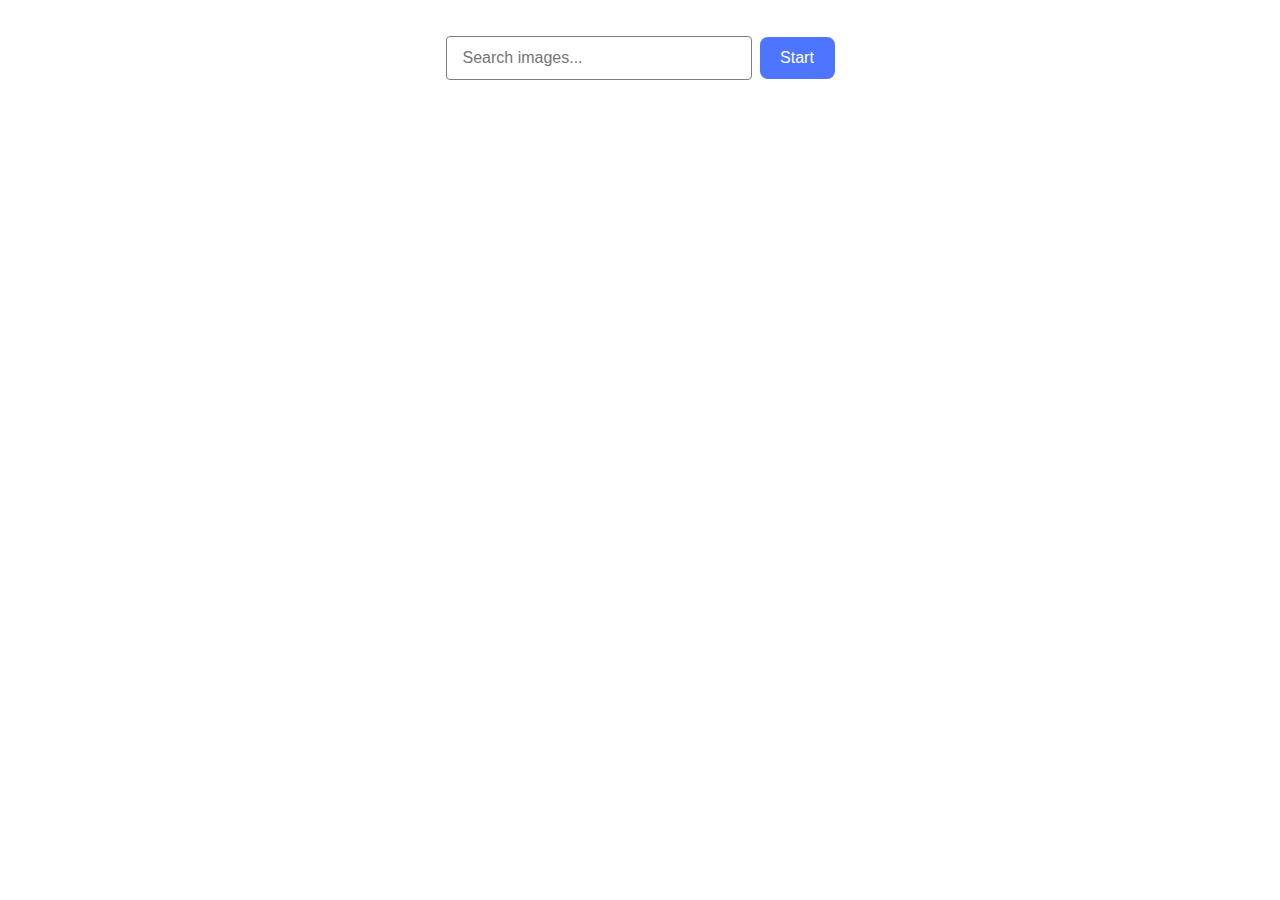
<file: src/index.html>
<!DOCTYPE html>
<html lang="en">
  <head>
    <meta charset="UTF-8" />
    <link rel="icon" type="image/svg+xml" href="/favicon.svg" />
    <meta name="viewport" content="width=device-width, initial-scale=1.0" />
    <link rel="preconnect" href="https://fonts.googleapis.com" />
    <link rel="preconnect" href="https://fonts.gstatic.com" crossorigin />
    <link
      href="https://fonts.googleapis.com/css2?family=Montserrat:ital,wght@0,100..900;1,100..900&display=swap"
      rel="stylesheet"
    />
    <title>Vanilla App Template</title>
    <link rel="stylesheet" href="./css/styles.css" />
  </head>
  <body>
    <form class="form" autocomplete="off">
      <div class="wraper-input">
        <input
          type="text"
          name="search"
          id="search"
          placeholder="Search images..."
        />
        <button type="submit" class="btn" data-start>Start</button>
      </div>
    </form>

    <div class="container">
      <ul class="gallery"></ul>
      <span class="loader is-hidden"></span>
    </div>
    <button class="js-load-more-btn is-hidden">Load More</button>
    <script type="module" src="./main.js"></script>
  </body>
</html>
</file>
<file: src/css/styles.css>
/**
  |============================
  | include css partials with
  | default @import url()
  |============================
*/
@import url(./reset.css);

:root {
  font-family: Inter, Avenir, Helvetica, Arial, sans-serif;
  font-size: 16px;
  line-height: 24px;
  font-weight: 400;

  color: #242424;
  background-color: rgba(255, 255, 255, 0.87);

  font-synthesis: none;
  text-rendering: optimizeLegibility;
  -webkit-font-smoothing: antialiased;
  -moz-osx-font-smoothing: grayscale;
  -webkit-text-size-adjust: 100%;
}

body {
  margin: 0;
  font-family: "Montserrat", sans-serif;
}

.wraper-input {
  display: flex;
  justify-content: center;
  align-items: center;
  gap: 8px;
  margin-top: 36px;
}

.gallery {
  margin-top: 32px;
  display: flex;
  flex-wrap: wrap;
  gap: 24px;
  justify-content: center;
  align-items: center;
}

.container {
  width: 1134px;
  margin: 0 auto;
}

.gallery-item {
  width: 360px;
  height: 200px;
  border: 1px solid #808080;
}

.gallery-item img {
  width: 100%;
  height: 152px;
  object-fit: cover;
  object-position: center center;
  transition: scale 250ms cubic-bezier(0.4, 0, 0.2, 1);
}

ul {
  list-style: none;
  margin-bottom: 32px;
}


.desrp-list {
  display: flex;
  justify-content: space-around;
}

.desrp-item {
  display: flex;
  align-items: center;
  justify-content: center;
  flex-direction: column;
}

.desrp-actions {
  font-weight: 600;
  font-size: 12px;
  line-height: 16px;
  padding-top: 4px;
}

.desrp-actions-total {
  font-weight: 400;
  font-size: 12px;
  line-height: 24px;
}

#search {
  width: 272px;
  height: 40px;
  border: 1px solid rgba(128, 128, 128, 1);
  font-weight: 400;
  font-size: 16px;
  line-height: 24px;
  color: rgba(128, 128, 128, 1);  
  border-radius: 4px;
  padding-left: 16px;
  padding-right: 16px;
}

#search:hover {
  border-color: rgba(0, 0, 0, 1);
}

#search:focus {
  border-color: rgba(78, 117, 255, 1);
  outline: none;
  color: rgba(0, 0, 0, 1);
}

.btn {
  width: 75px;
  height: 42px;
  background-color: rgba(78, 117, 255, 1);
  color: rgba(255, 255, 255, 1);
  font-weight: 500;
  font-size: 16px;
  border: none;
  border-radius: 8px;
}

.btn:hover {
  background-color: rgba(108, 140, 255, 1);
}


.loader {
  width: 48px;
  height: 48px;
  border-radius: 50%;
  display: block;
  margin: 0 auto;
  position: relative;
  background: linear-gradient(0deg, rgba(255, 61, 0, 0.2) 33%, #ff3d00 100%);
  box-sizing: border-box;
  animation: rotation 1s linear infinite;
}

.loader::after {
  content: '';
  box-sizing: border-box;
  position: absolute;
  left: 50%;
  top: 50%;
  transform: translate(-50%, -50%);
  width: 44px;
  height: 44px;
  border-radius: 50%;
  background: #263238;
}

@keyframes rotation {
  0% {
    transform: rotate(0deg)
  }

  100% {
    transform: rotate(360deg)
  }
}

.js-load-more-btn {
  display: block;
  margin: 0 auto;
  margin-top: 32px;
  width: 125px;
  height: 42px;
  background-color: rgba(78, 117, 255, 1);
  color: rgba(255, 255, 255, 1);
  font-weight: 500;
  font-size: 16px;
  border: none;
  border-radius: 8px;
}

.js-load-more-btn:hover {
  background-color: rgba(108, 140, 255, 1);
}

.is-hidden {
  position: absolute;
  width: 1px;
  height: 1px;
  margin: -1px;
  border: 0;
  padding: 0;

  white-space: nowrap;
  clip-path: inset(100%);
  clip: rect(0 0 0 0);
  overflow: hidden;
}
</file>
